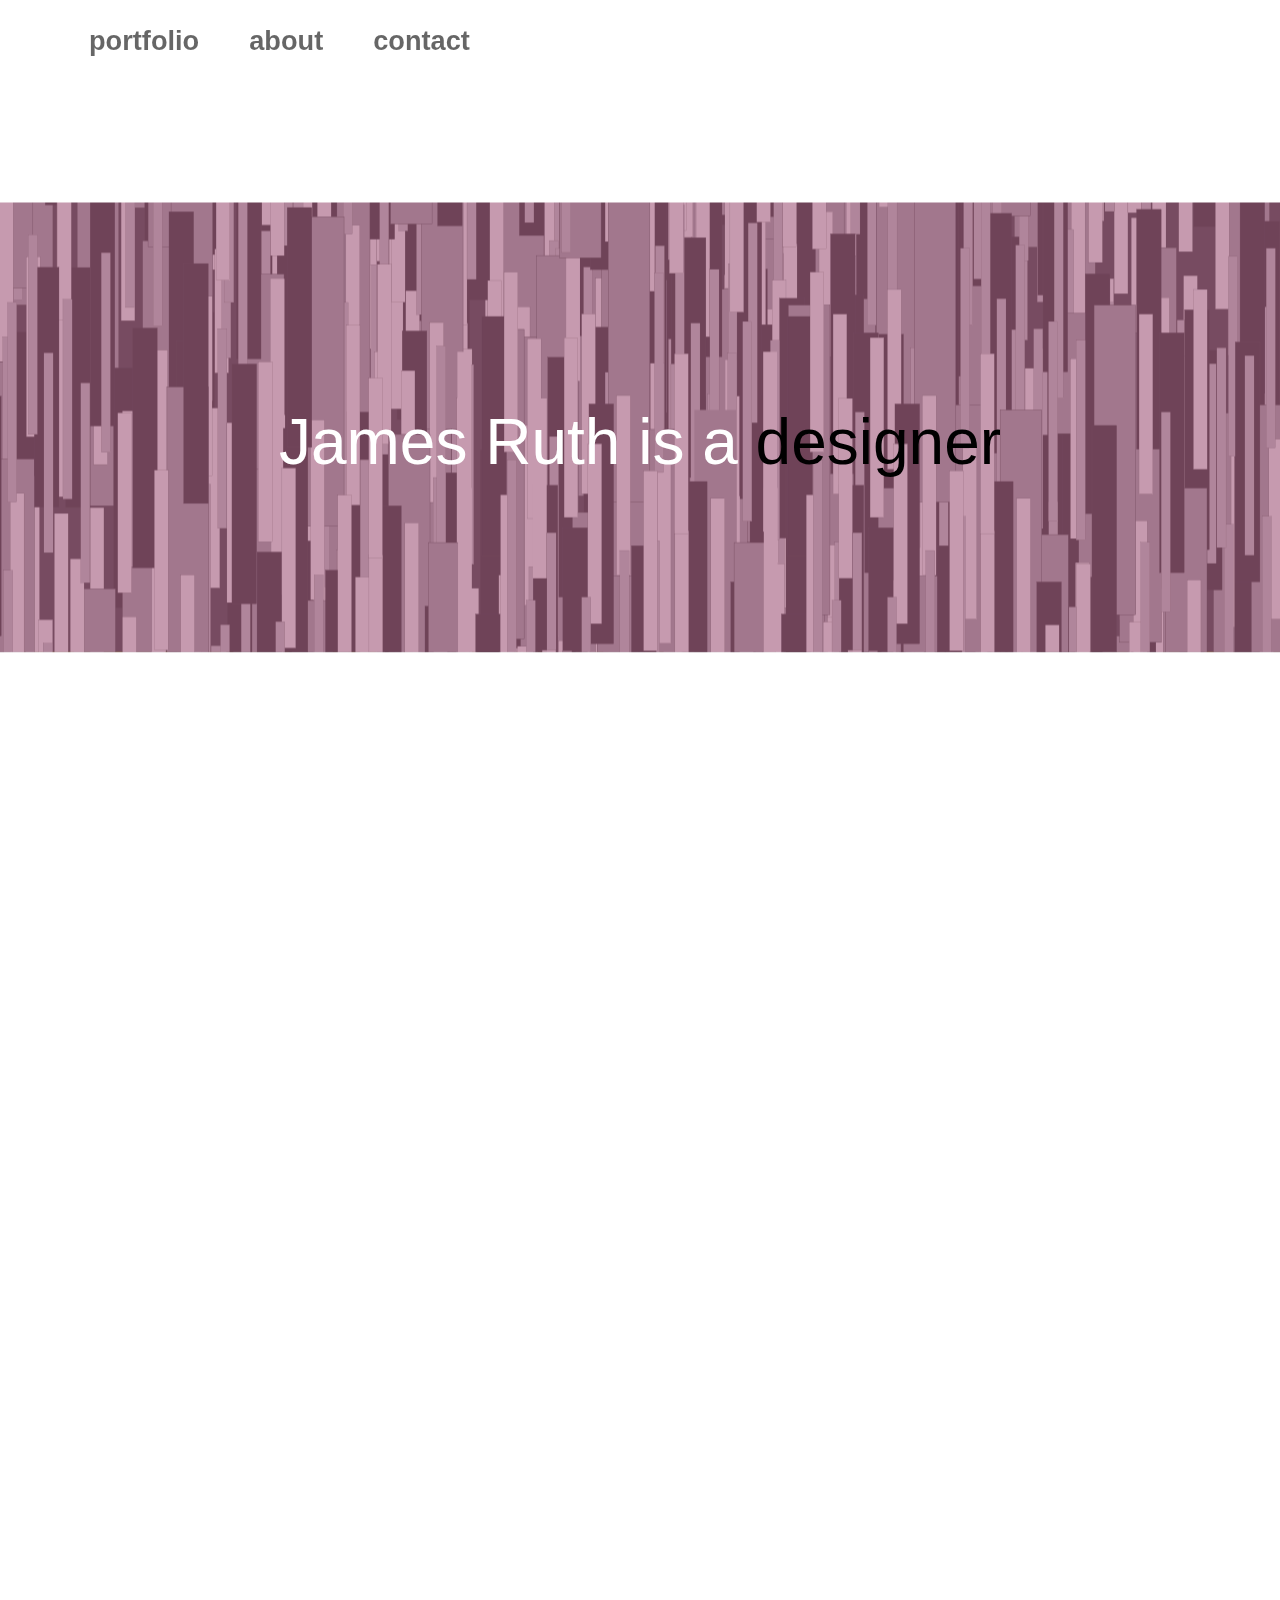
<file: index.html>
<!DOCTYPE html>
<html lang="en">
<head>
    <meta charset="UTF-8">
    <meta name="viewport" content="width=device-width, initial-scale=1.0">
    <link rel="stylesheet" href="parallax.css">
    <link rel="stylesheet" href="interaction.css">
    <link rel="stylesheet" href="style.css">
    <link href="https://fonts.googleapis.com/css?family=Work+Sans:500" rel="stylesheet">
    
    <title>Portfolio</title>
</head>

<body>
      <!-- navbar -->
      <nav>
        <ul>
            <li><a href="#images">portfolio</a></li>
            <li><a href="#paragraph">about</a></li>
           <li><a href="#contact">contact</a></li>
          </ul>
        </nav>
        <!-- parallax test -->
        <div class="parallax-wrapper">
            <div class="content">
                <h1 class="welcome">James Ruth is a <span id="changingword">designer</span></h1>
            </div>
        </div>
    </div>
        <!-- IMAGE GALLERY -->
        <section class="image-gallery content regular-wrapper">
          <div class="box-wrapper box1 hovereffect">
            <div class="box-styling">
            <a href="images/wallpaper/project_1.html">
              <img src= "portfolio projects/inflatables/squarifn.jpg">
              <div class="overlay">
            <h2>Inflatable Group Project</h2>
           
          </div>
          </a>
        </div>  
      </div>   
         <div class="box-wrapper box2 hovereffect">
            <div class="box-styling">
              <a href="images/project_3/project_3.html">
                <img src="portfolio projects/magic mixer/logoog.jpg">
                <div class="overlay">
            <h2>Magic Mixer Brand</h2>
          
          </div>
          </a>
        </div>  
         </div>        
         <div class="box-wrapper box3 hovereffect">
            <div class="box-styling">
              <a href="images/project_4/project_4.html">
                <img src="portfolio projects/monogram/squareemomono.jpg">
                <div class="overlay">
            <h2>Monogaram Project</h2>
         
          </div>
          </a>
        </div> 
         </div>       
        <div class="box-wrapper box4 hovereffect">
            <div class="box-styling">
              <a href="images/project_5/project_5.html">
                <img src="portfolio projects/project 3/spuare.jpg">
                <div class="overlay">
            <h2>Banana Sculpture</h2>
            
          </div>
          </a>
        </div> 
        </div>         
         <div class="box-wrapper box5 hovereffect">
            <div class="box-styling">
            <a href="images/project 6/project_6.html">
              <img src="portfolio projects/string prjct/string3sqr.jpg">
              <div class="overlay">
            <h2>3D String Sculpture</h2>
            
          </div>
          </a>
          </div>
        </div>          
         <div class="box-wrapper box6 hovereffect">
            <div class="box-styling">
              <a href="images/project_7/project_7.html">
                <img src="portfolio projects/instruction manual/square.jpg">
                <div class="overlay">
            <h2>Instruction Manual</h2>
           
          </div>
          </a>
          </div>
        </div> 
        </section>
            </div>
</body>
</html>
</file>
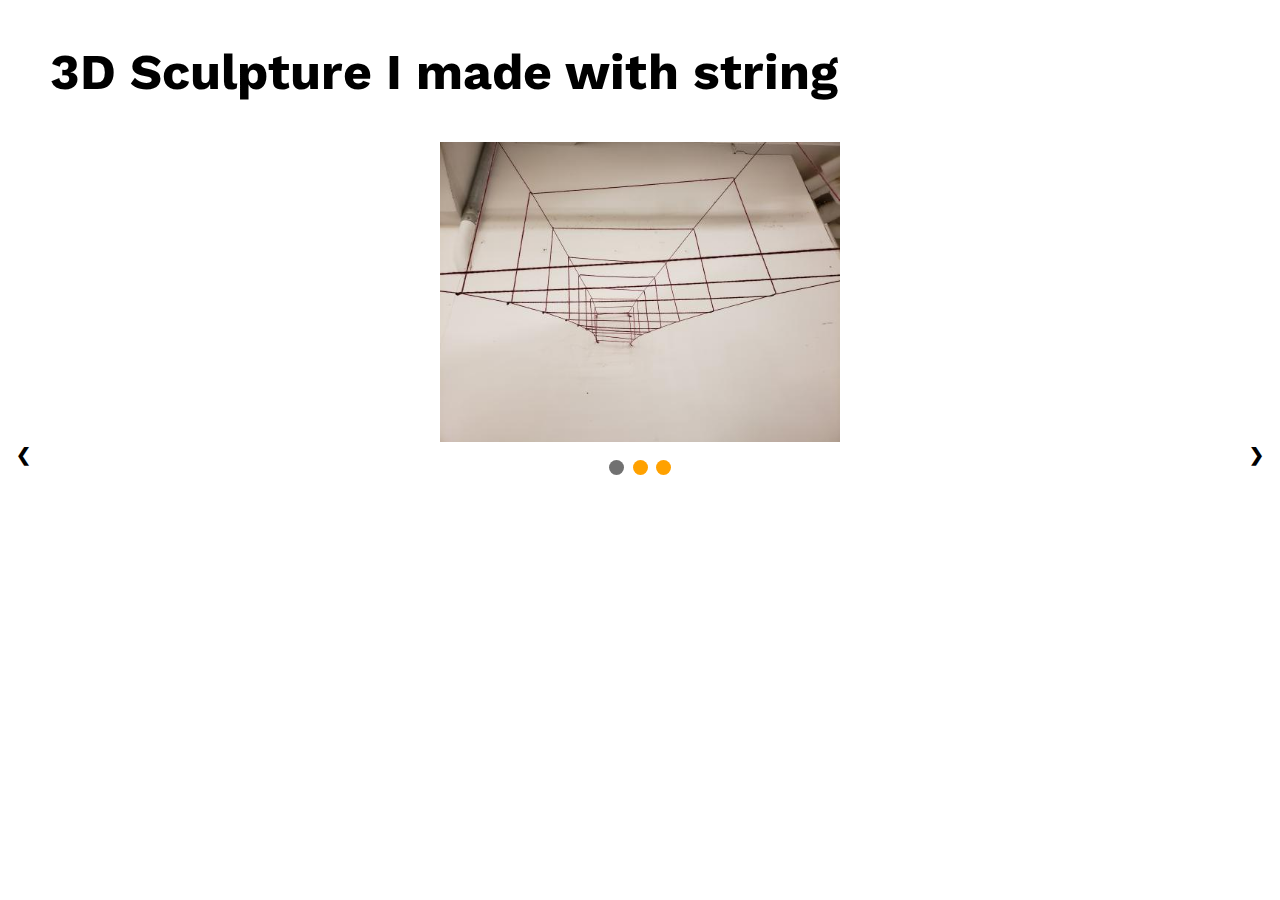
<file: images/project 6/project_6.html>
<!DOCTYPE html>
<!--[if lt IE 7]>      <html class="no-js lt-ie9 lt-ie8 lt-ie7"> <![endif]-->
<!--[if IE 7]>         <html class="no-js lt-ie9 lt-ie8"> <![endif]-->
<!--[if IE 8]>         <html class="no-js lt-ie9"> <![endif]-->
<!--[if gt IE 8]><!--> <html class="no-js"> <!--<![endif]-->
    <head>
        <meta charset="utf-8">
        <meta http-equiv="X-UA-Compatible" content="IE=edge">
        <title>3D Sculpture I made with string</title>
        <meta name="description" content="">
        <meta name="viewport" content="width=device-width, initial-scale=1">
        <link rel="stylesheet" href="/slider.css">
        <link href="https://fonts.googleapis.com/css?family=Work+Sans:500" rel="stylesheet">
    </head>
    <body>
        <h2>3D Sculpture I made with string</h2>
          <div class="slideshow-container">

            <div class="mySlides fade">
              <img src="/portfolio projects/string prjct/string4.jpg" width="400px">
              </div>
            
              <div class="mySlides fade">
              <img src="/portfolio projects/string prjct/stringcheese1.jpg" width="400px">
              </div>
            
              <div class= "mySlides fade">
              <img src="/portfolio projects/string prjct/stringcheese2.jpg" width="400px">
              </div>
            </div>
            
            <a class="prev" onclick="plusSlides(-1)">&#10094;</a>
            <a class="next" onclick="plusSlides(1)">&#10095;</a>
            
          </div>
            <br>
          
            <div style="text-align:center">
              <span class="dot" onclick="currentSlide(1)"></span> 
              <span class="dot" onclick="currentSlide(2)"></span> 
              <span class="dot" onclick="currentSlide(3)"></span>

            </div>
            
        
        <script src="" async defer></script>
        <script>
            var slideIndex = 1;
            showSlides(slideIndex);
            
            function plusSlides(n) {
              showSlides(slideIndex += n);
            }
            
            function currentSlide(n) {
              showSlides(slideIndex = n);
            }
            
            function showSlides(n) {
              var i;
              var slides = document.getElementsByClassName("mySlides");
              var dots = document.getElementsByClassName("dot");
              if (n > slides.length) {slideIndex = 1}    
              if (n < 1) {slideIndex = slides.length}
              for (i = 0; i < slides.length; i++) {
                  slides[i].style.display = "none";  
              }
              for (i = 0; i < dots.length; i++) {
                  dots[i].className = dots[i].className.replace(" active", "");
              }
              slides[slideIndex-1].style.display = "block";  
              dots[slideIndex-1].className += " active";
            }
            </script>
    </body>
</html>
</file>
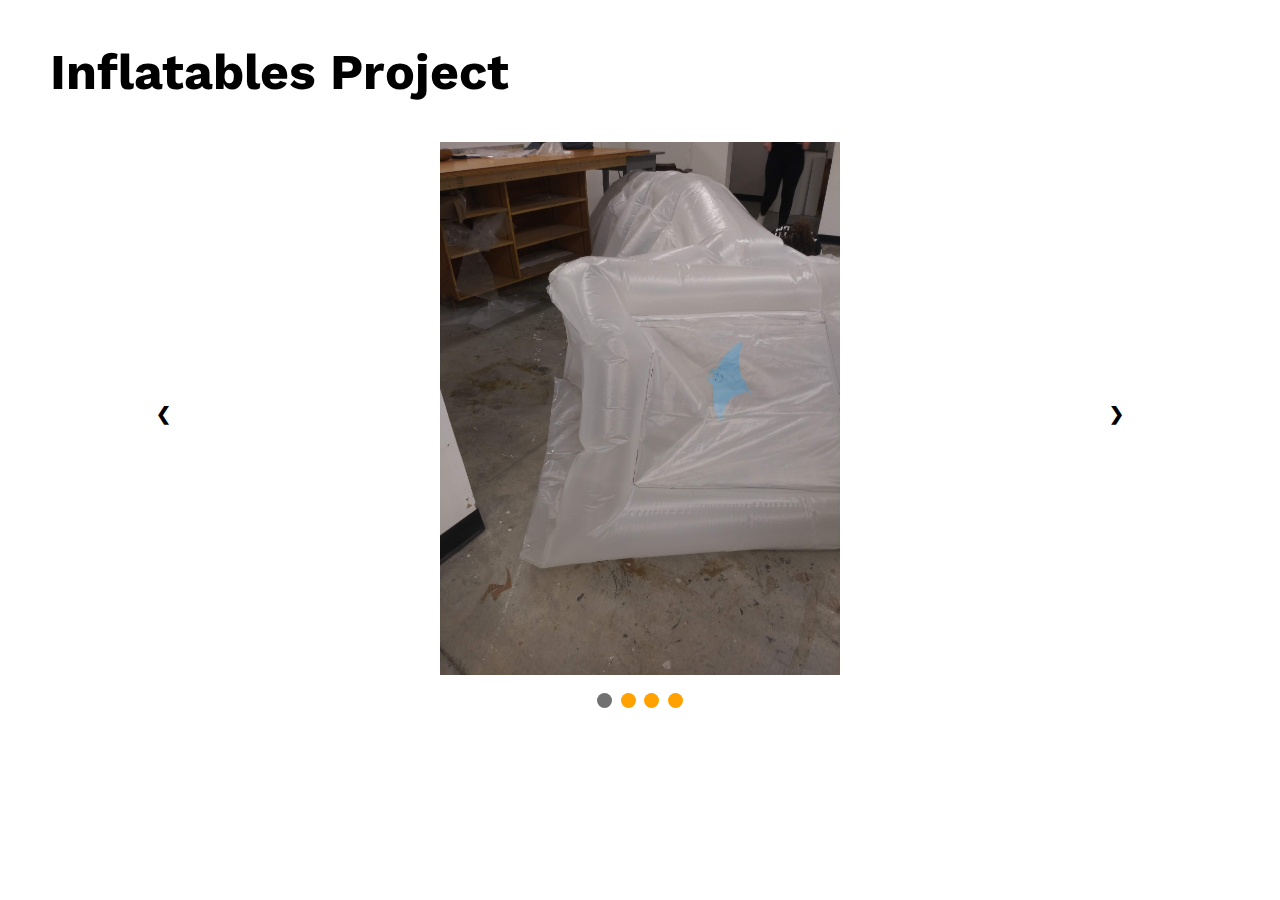
<file: images/project_1/prject2.html>
<!DOCTYPE html>
<!--[if lt IE 7]>      <html class="no-js lt-ie9 lt-ie8 lt-ie7"> <![endif]-->
<!--[if IE 7]>         <html class="no-js lt-ie9 lt-ie8"> <![endif]-->
<!--[if IE 8]>         <html class="no-js lt-ie9"> <![endif]-->
<!--[if gt IE 8]><!--> <html class="no-js"> <!--<![endif]-->
    <head>
        <meta charset="utf-8">
        <meta http-equiv="X-UA-Compatible" content="IE=edge">
        <title>Inflatables Project</title>
        <meta name="description" content="">
        <meta name="viewport" content="width=device-width, initial-scale=1">
        <link rel="stylesheet" href="/slider.css">
        <link href="https://fonts.googleapis.com/css?family=Work+Sans:500" rel="stylesheet">
    </head>
    <body>
        <h2> Inflatables Project</h2>
        <div class="slideshow-container">

            <div class="mySlides fade">
              <img src="/portfolio projects/inflatables/infaltables1.jpg" width="400px">
            </div>
            
            <div class="mySlides fade">
              <img src="/portfolio projects/inflatables/inflate5.jpg" width="400px">
            </div>
            
            <div class="mySlides fade">
             <img src="/portfolio projects/inflatables/infaltables2.jpg" width="400px" >
            </div>
            
            <div class="mySlides fade">
              <img src="/portfolio projects/inflatables/inflate4.jpg" width="400px" >
            </div>

            <a class="prev" onclick="plusSlides(-1)">&#10094;</a>
            <a class="next" onclick="plusSlides(1)">&#10095;</a>
            
            </div>
            <br>
            
            <div style="text-align:center">
              <span class="dot" onclick="currentSlide(1)"></span> 
              <span class="dot" onclick="currentSlide(2)"></span> 
              <span class="dot" onclick="currentSlide(3)"></span>
              <span class="dot" onclick="currentSlide(4)"></span>
          </div>
        
        <script src="" async defer></script>
        <script>
            var slideIndex = 1;
            showSlides(slideIndex);
            
            function plusSlides(n) {
              showSlides(slideIndex += n);
            }
            
            function currentSlide(n) {
              showSlides(slideIndex = n);
            }
            
            function showSlides(n) {
              var i;
              var slides = document.getElementsByClassName("mySlides");
              var dots = document.getElementsByClassName("dot");
              if (n > slides.length) {slideIndex = 1}    
              if (n < 1) {slideIndex = slides.length}
              for (i = 0; i < slides.length; i++) {
                  slides[i].style.display = "none";  
              }
              for (i = 0; i < dots.length; i++) {
                  dots[i].className = dots[i].className.replace(" active", "");
              }
              slides[slideIndex-1].style.display = "block";  
              dots[slideIndex-1].className += " active";
            }
            </script>
    </body>
</html>
</file>
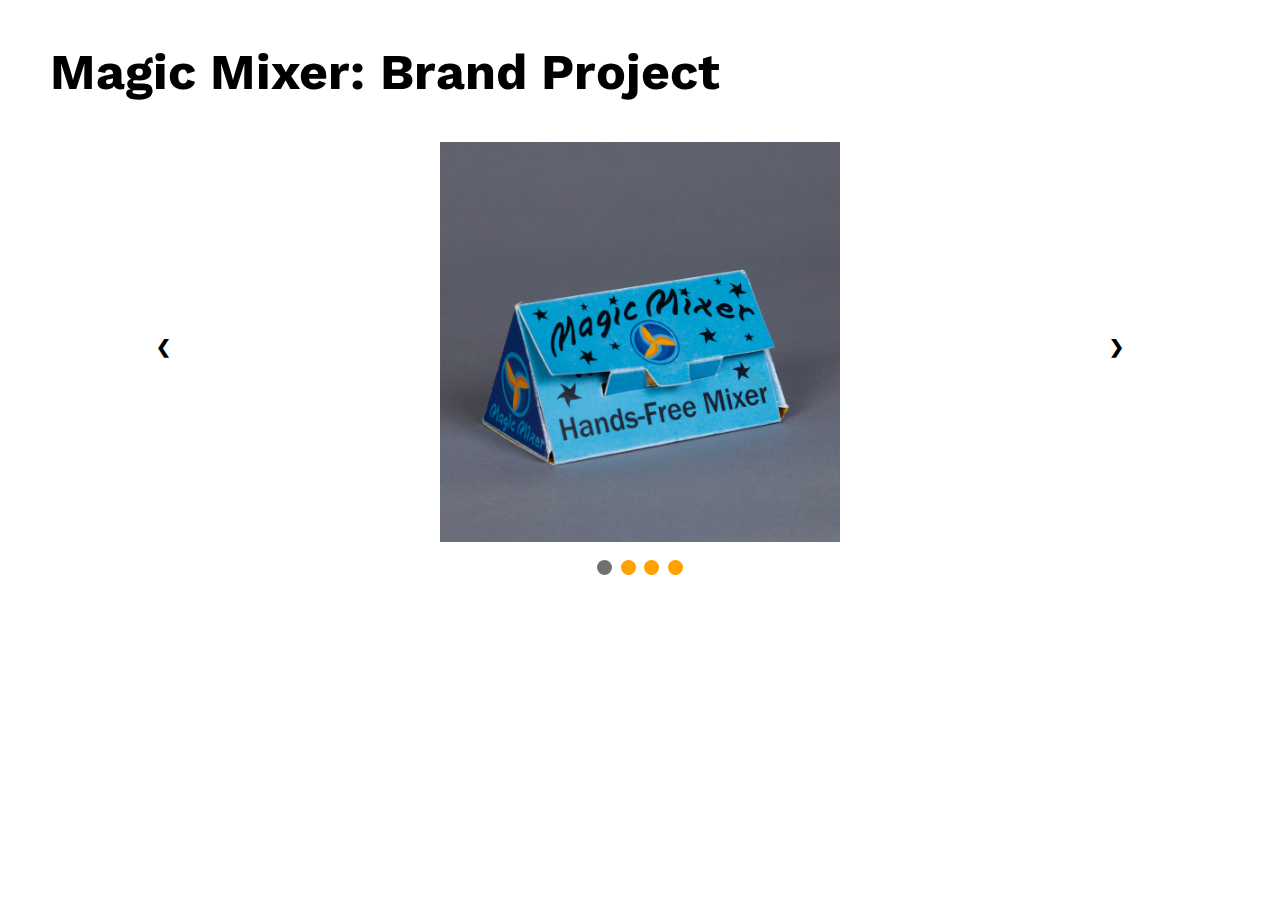
<file: images/project_3/project_3.html>
<!DOCTYPE html>
<!--[if lt IE 7]>      <html class="no-js lt-ie9 lt-ie8 lt-ie7"> <![endif]-->
<!--[if IE 7]>         <html class="no-js lt-ie9 lt-ie8"> <![endif]-->
<!--[if IE 8]>         <html class="no-js lt-ie9"> <![endif]-->
<!--[if gt IE 8]><!--> <html class="no-js"> <!--<![endif]-->
    <head>
        <meta charset="utf-8">
        <meta http-equiv="X-UA-Compatible" content="IE=edge">
        <title>Magic Mixer</title>
        <meta name="description" content="">
        <meta name="viewport" content="width=device-width, initial-scale=1">
        <link rel="stylesheet" href="/slider.css">
        <link href="https://fonts.googleapis.com/css?family=Work+Sans:500" rel="stylesheet">
    </head>
    <body>
        <h2> Magic Mixer: Brand Project</h2>
        <div class="slideshow-container">

            <div class="mySlides fade">
              <img src="/portfolio projects/magic mixer/_MG_2797.jpg" width="400px">
            </div>
            
            <div class="mySlides fade">
            <img src="/portfolio projects/magic mixer/brand book5.jpg" width="400px">
            </div>
            
            <div class= "mySlides fade">
            <img src="/portfolio projects/magic mixer/brand book6.jpg" width="400px">
            </div>
            
            <div class= "mySlides fade">
            <img src="/portfolio projects/magic mixer/brand book7.jpg" width="400px">
            </div>
            
            
            <a class="prev" onclick="plusSlides(-1)">&#10094;</a>
            <a class="next" onclick="plusSlides(1)">&#10095;</a>
            
            </div>
            <br>
          
            <div style="text-align:center">
              <span class="dot" onclick="currentSlide(1)"></span> 
              <span class="dot" onclick="currentSlide(2)"></span> 
              <span class="dot" onclick="currentSlide(3)"></span>
              <span class="dot" onclick="currentSlide(4)"></span>
          </div>
            
        
        <script src="" async defer></script>
        <script>
            var slideIndex = 1;
            showSlides(slideIndex);
            
            function plusSlides(n) {
              showSlides(slideIndex += n);
            }
            
            function currentSlide(n) {
              showSlides(slideIndex = n);
            }
            
            function showSlides(n) {
              var i;
              var slides = document.getElementsByClassName("mySlides");
              var dots = document.getElementsByClassName("dot");
              if (n > slides.length) {slideIndex = 1}    
              if (n < 1) {slideIndex = slides.length}
              for (i = 0; i < slides.length; i++) {
                  slides[i].style.display = "none";  
              }
              for (i = 0; i < dots.length; i++) {
                  dots[i].className = dots[i].className.replace(" active", "");
              }
              slides[slideIndex-1].style.display = "block";  
              dots[slideIndex-1].className += " active";
            }
            </script>
    </body>
</html>
</file>
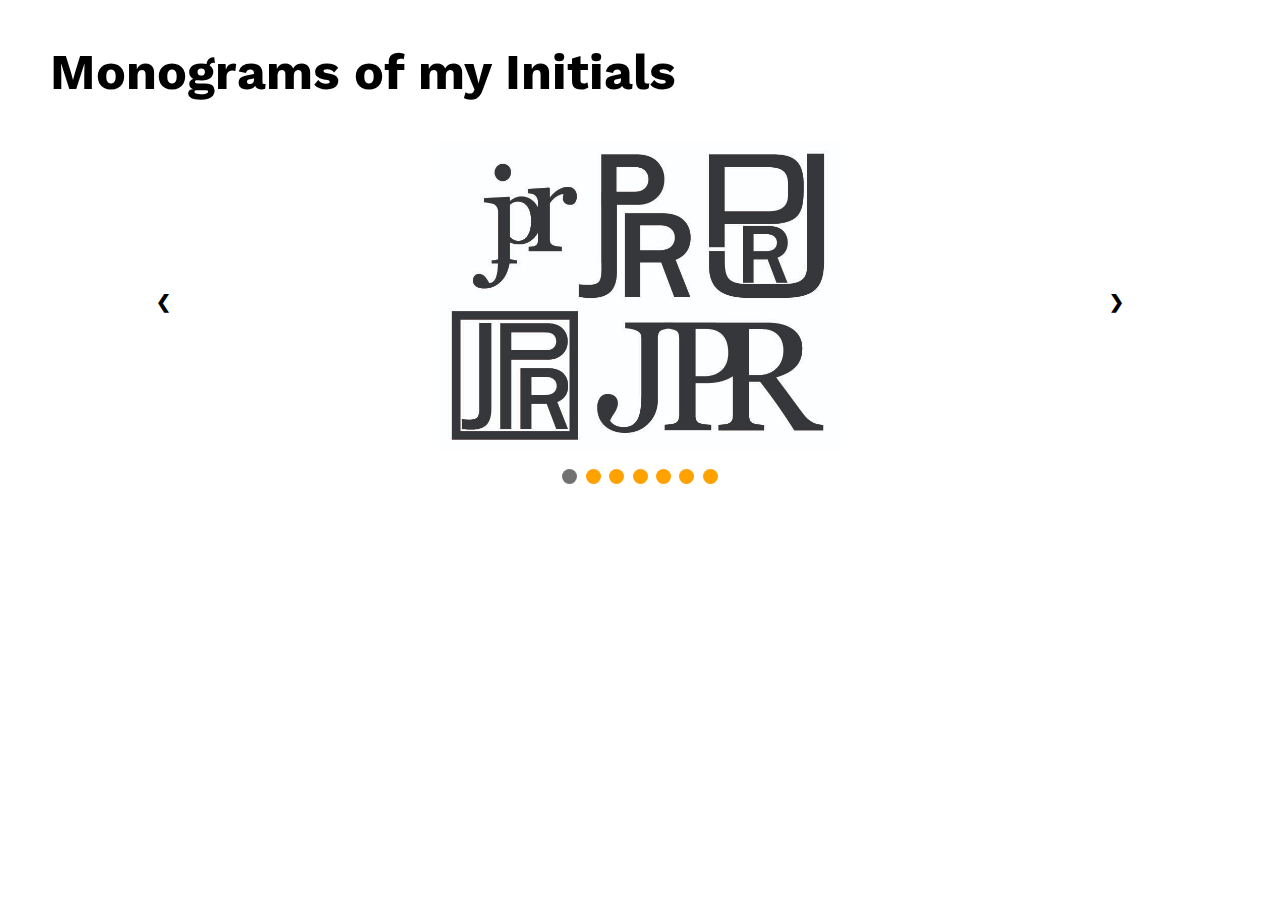
<file: images/project_4/project_4.html>
<!DOCTYPE html>
<!--[if lt IE 7]>      <html class="no-js lt-ie9 lt-ie8 lt-ie7"> <![endif]-->
<!--[if IE 7]>         <html class="no-js lt-ie9 lt-ie8"> <![endif]-->
<!--[if IE 8]>         <html class="no-js lt-ie9"> <![endif]-->
<!--[if gt IE 8]><!--> <html class="no-js"> <!--<![endif]-->
    <head>
        <meta charset="utf-8">
        <meta http-equiv="X-UA-Compatible" content="IE=edge">
        <title>Monograms of my Initials</title>
        <meta name="description" content="">
        <meta name="viewport" content="width=device-width, initial-scale=1">
        <link rel="stylesheet" href="/slider.css">
        <link href="https://fonts.googleapis.com/css?family=Work+Sans:500" rel="stylesheet">
    </head>
    <body>
        <h2>Monograms of my Initials</h2>
          <div class="slideshow-container">

            <div class="mySlides fade">
              <img src="/portfolio projects/monogram/monogram-05.jpg" width="400px">
              </div>
            
              <div class="mySlides fade">
              <img src="/portfolio projects/monogram/monogram-06.svg" width="400px">
              </div>
            
              <div class= "mySlides fade">
              <img src="/portfolio projects/monogram/monogram-01.jpg" width="400px">
              </div>
            
             <div class= "mySlides fade">
             <img src="/portfolio projects/monogram/monogram-11.jpg" width="400px">
             </div>

             <div class= "mySlides fade">
              <img src="/portfolio projects/monogram/monogram-09.jpg" width="400px">
             </div>
             
              <div class= "mySlides fade">
                <img src="/portfolio projects/monogram/monogram-12.jpg" width="400px">
              </div>

              <div class= "mySlides fade">
              <img src="/portfolio projects/monogram/squareemomono.jpg" width="400px">
              </div>
            
            <a class="prev" onclick="plusSlides(-1)">&#10094;</a>
            <a class="next" onclick="plusSlides(1)">&#10095;</a>
            
            </div>
            <br>
          
            <div style="text-align:center">
              <span class="dot" onclick="currentSlide(1)"></span> 
              <span class="dot" onclick="currentSlide(2)"></span> 
              <span class="dot" onclick="currentSlide(3)"></span>
              <span class="dot" onclick="currentSlide(4)"></span>
              <span class="dot" onclick="currentSlide(5)"></span>
              <span class="dot" onclick="currentSlide(6)"></span>
              <span class="dot" onclick="currentSlide(7)"></span>
          </div>
            
        
        <script src="" async defer></script>
        <script>
            var slideIndex = 1;
            showSlides(slideIndex);
            
            function plusSlides(n) {
              showSlides(slideIndex += n);
            }
            
            function currentSlide(n) {
              showSlides(slideIndex = n);
            }
            
            function showSlides(n) {
              var i;
              var slides = document.getElementsByClassName("mySlides");
              var dots = document.getElementsByClassName("dot");
              if (n > slides.length) {slideIndex = 1}    
              if (n < 1) {slideIndex = slides.length}
              for (i = 0; i < slides.length; i++) {
                  slides[i].style.display = "none";  
              }
              for (i = 0; i < dots.length; i++) {
                  dots[i].className = dots[i].className.replace(" active", "");
              }
              slides[slideIndex-1].style.display = "block";  
              dots[slideIndex-1].className += " active";
            }
            </script>
    </body>
</html>
</file>
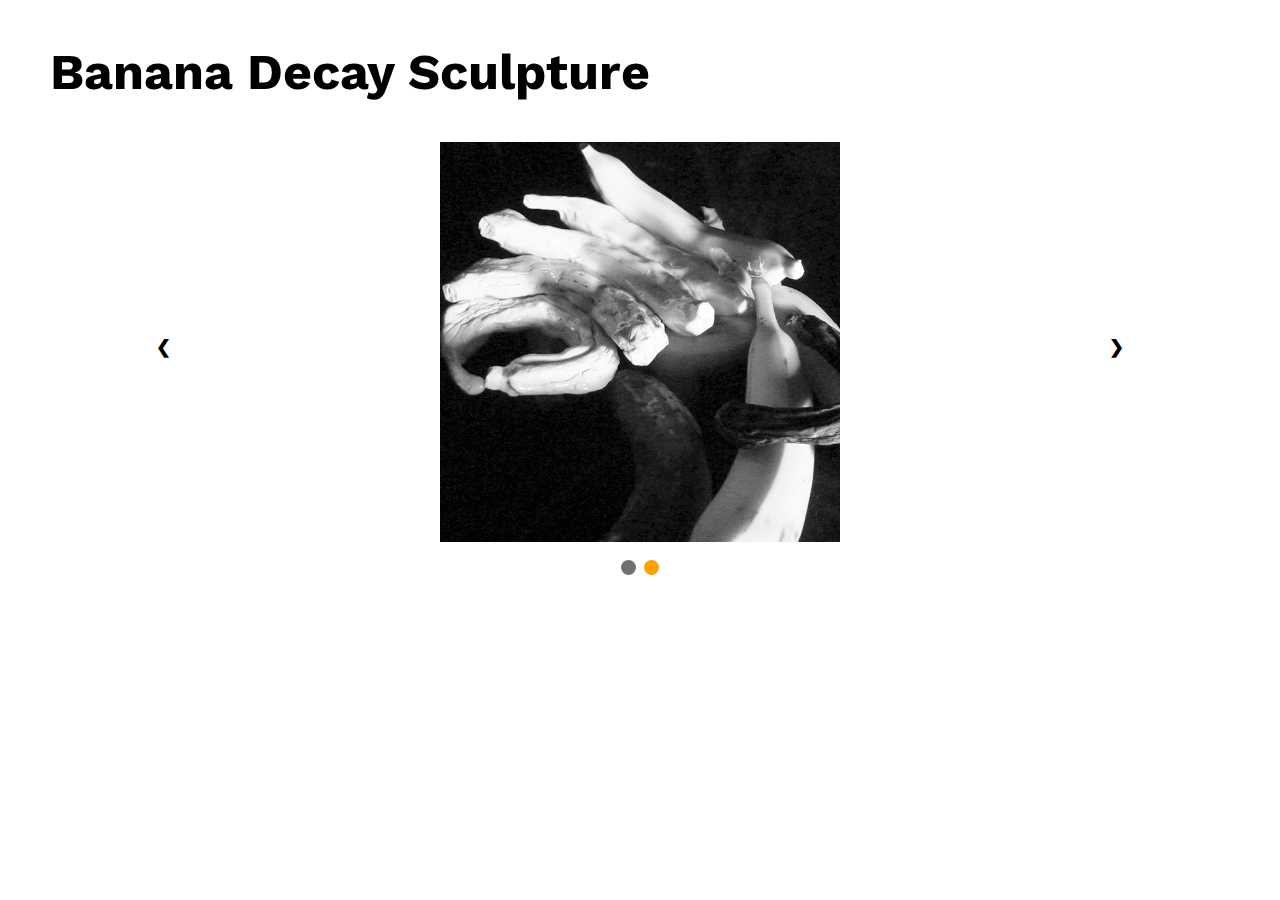
<file: images/project_5/project_5.html>
<!DOCTYPE html>
<!--[if lt IE 7]>      <html class="no-js lt-ie9 lt-ie8 lt-ie7"> <![endif]-->
<!--[if IE 7]>         <html class="no-js lt-ie9 lt-ie8"> <![endif]-->
<!--[if IE 8]>         <html class="no-js lt-ie9"> <![endif]-->
<!--[if gt IE 8]><!--> <html class="no-js"> <!--<![endif]-->
    <head>
        <meta charset="utf-8">
        <meta http-equiv="X-UA-Compatible" content="IE=edge">
        <title>Banana Sculpture</title>
        <meta name="description" content="">
        <meta name="viewport" content="width=device-width, initial-scale=1">
        <link rel="stylesheet" href="/slider.css">
        <link href="https://fonts.googleapis.com/css?family=Work+Sans:500" rel="stylesheet">
    </head>
    <body>
        <h2>Banana Decay Sculpture</h2>
          <div class="slideshow-container">

            <div class="mySlides fade">
              <img src="/portfolio projects/project 3/spuare.jpg" width="400px">
              </div>
            
              <div class="mySlides fade">
              <img src="/portfolio projects/project 3/Sculpturedrawing.JPG" width="400px">
              </div>
            

            
            <a class="prev" onclick="plusSlides(-1)">&#10094;</a>
            <a class="next" onclick="plusSlides(1)">&#10095;</a>
            
            </div>
            <br>
          
            <div style="text-align:center">
              <span class="dot" onclick="currentSlide(1)"></span> 
              <span class="dot" onclick="currentSlide(2)"></span> 
          </div>
            
        
        <script src="" async defer></script>
        <script>
            var slideIndex = 1;
            showSlides(slideIndex);
            
            function plusSlides(n) {
              showSlides(slideIndex += n);
            }
            
            function currentSlide(n) {
              showSlides(slideIndex = n);
            }
            
            function showSlides(n) {
              var i;
              var slides = document.getElementsByClassName("mySlides");
              var dots = document.getElementsByClassName("dot");
              if (n > slides.length) {slideIndex = 1}    
              if (n < 1) {slideIndex = slides.length}
              for (i = 0; i < slides.length; i++) {
                  slides[i].style.display = "none";  
              }
              for (i = 0; i < dots.length; i++) {
                  dots[i].className = dots[i].className.replace(" active", "");
              }
              slides[slideIndex-1].style.display = "block";  
              dots[slideIndex-1].className += " active";
            }
            </script>
    </body>
</html>
</file>
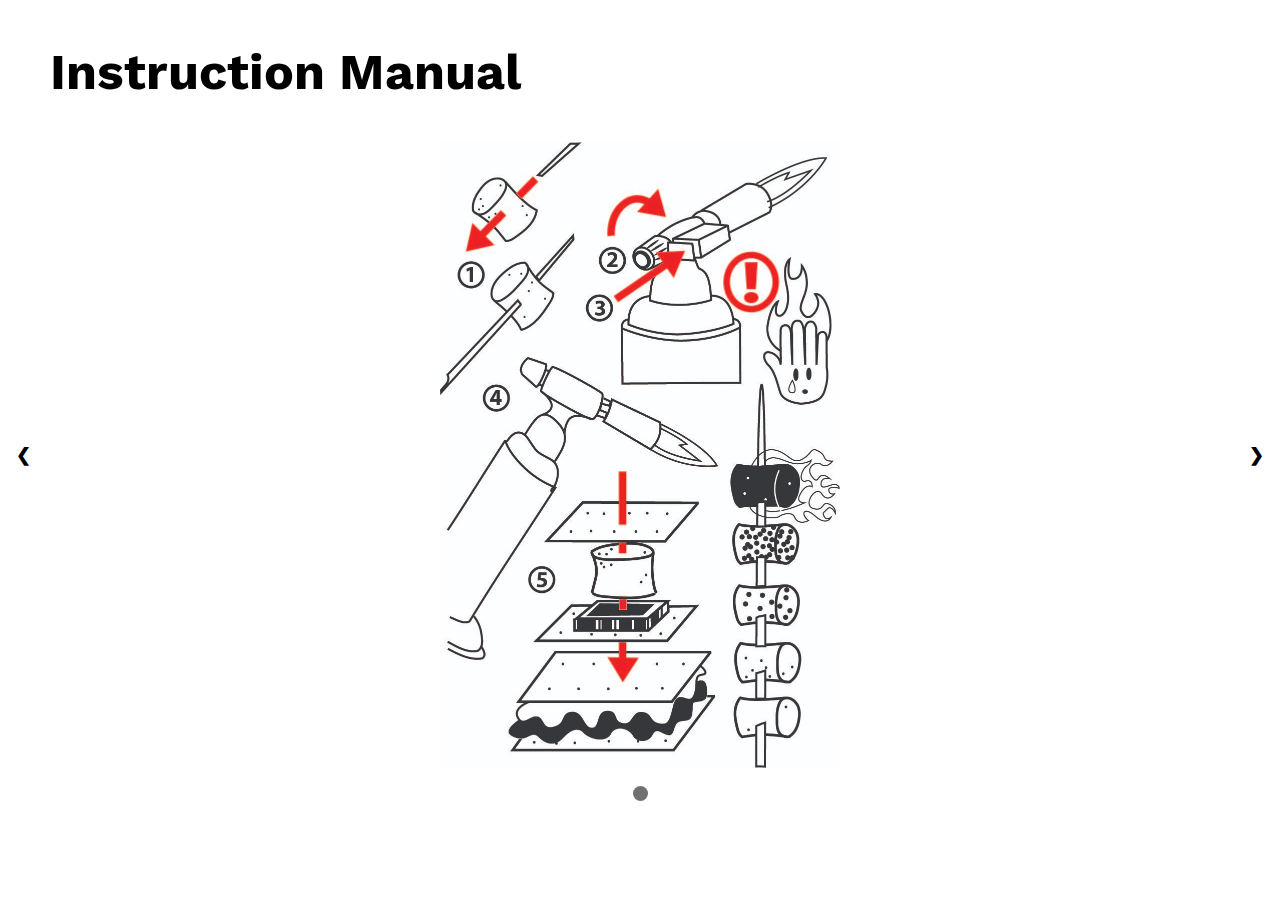
<file: images/project_7/project_7.html>
<!DOCTYPE html>
<!--[if lt IE 7]>      <html class="no-js lt-ie9 lt-ie8 lt-ie7"> <![endif]-->
<!--[if IE 7]>         <html class="no-js lt-ie9 lt-ie8"> <![endif]-->
<!--[if IE 8]>         <html class="no-js lt-ie9"> <![endif]-->
<!--[if gt IE 8]><!--> <html class="no-js"> <!--<![endif]-->
    <head>
        <meta charset="utf-8">
        <meta http-equiv="X-UA-Compatible" content="IE=edge">
        <title>Instruction Manual</title>
        <meta name="description" content="">
        <meta name="viewport" content="width=device-width, initial-scale=1">
        <link rel="stylesheet" href="/slider.css">
        <link href="https://fonts.googleapis.com/css?family=Work+Sans:500" rel="stylesheet">
    </head>
    <body>
        <h2>Instruction Manual</h2>
          <div class="slideshow-container">

            <div class="mySlides fade">
              <img src="/portfolio projects/instruction manual/projectfinalofficial.jpg" width="400px">
              </div>
            
            </div>
            
            <a class="prev" onclick="plusSlides(-1)">&#10094;</a>
            <a class="next" onclick="plusSlides(1)">&#10095;</a>
            
          </div>
            <br>
          
            <div style="text-align:center">
              <span class="dot" onclick="currentSlide(1)"></span> 

            </div>
            
        
        <script src="" async defer></script>
        <script>
            var slideIndex = 1;
            showSlides(slideIndex);
            
            function plusSlides(n) {
              showSlides(slideIndex += n);
            }
            
            function currentSlide(n) {
              showSlides(slideIndex = n);
            }
            
            function showSlides(n) {
              var i;
              var slides = document.getElementsByClassName("mySlides");
              var dots = document.getElementsByClassName("dot");
              if (n > slides.length) {slideIndex = 1}    
              if (n < 1) {slideIndex = slides.length}
              for (i = 0; i < slides.length; i++) {
                  slides[i].style.display = "none";  
              }
              for (i = 0; i < dots.length; i++) {
                  dots[i].className = dots[i].className.replace(" active", "");
              }
              slides[slideIndex-1].style.display = "block";  
              dots[slideIndex-1].className += " active";
            }
            </script>
    </body>
</html>
</file>
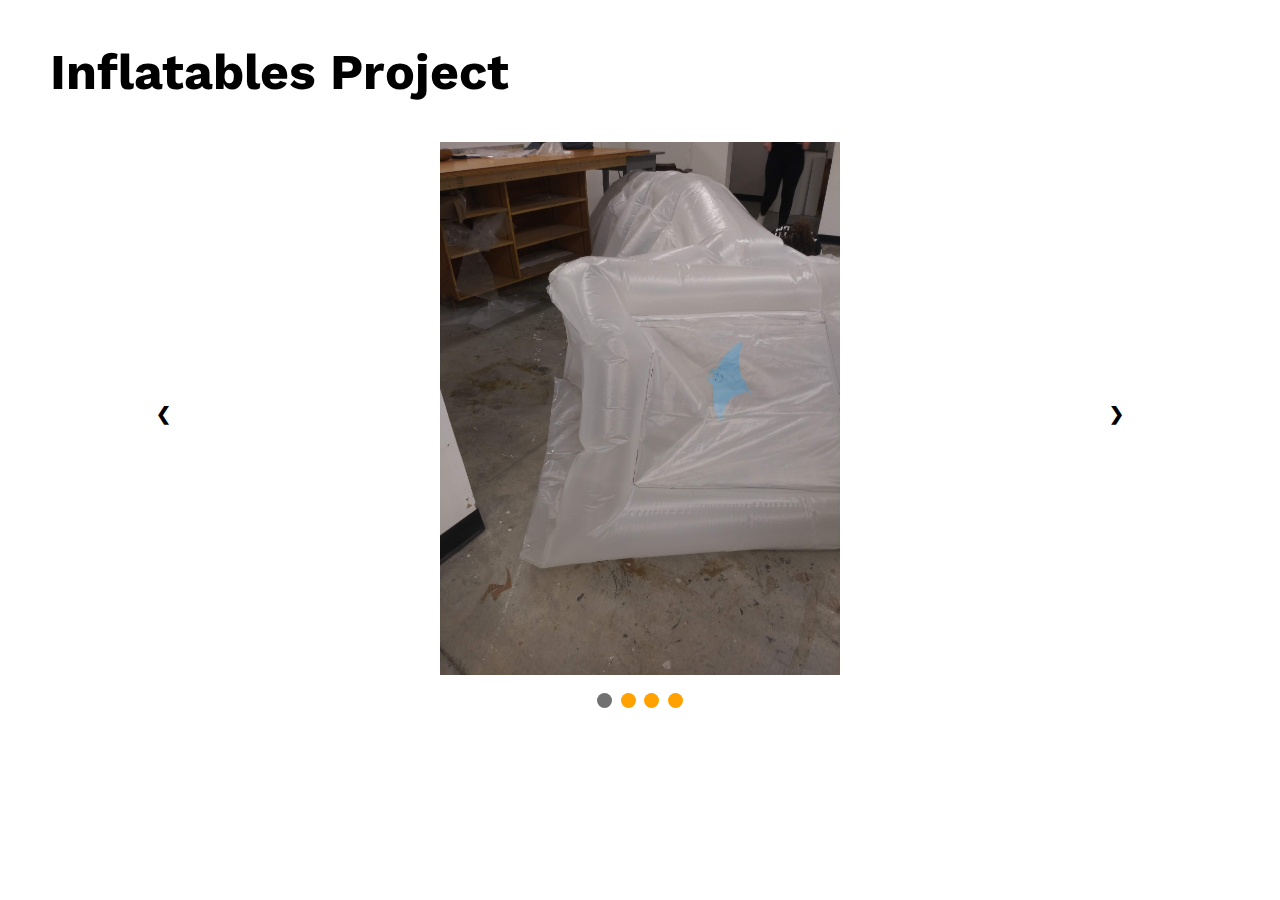
<file: images/wallpaper/project_1.html>
<!DOCTYPE html>
<!--[if lt IE 7]>      <html class="no-js lt-ie9 lt-ie8 lt-ie7"> <![endif]-->
<!--[if IE 7]>         <html class="no-js lt-ie9 lt-ie8"> <![endif]-->
<!--[if IE 8]>         <html class="no-js lt-ie9"> <![endif]-->
<!--[if gt IE 8]><!--> <html class="no-js"> <!--<![endif]-->
    <head>
        <meta charset="utf-8">
        <meta http-equiv="X-UA-Compatible" content="IE=edge">
        <title>Baggette Recipe</title>
        <meta name="description" content="">
        <meta name="viewport" content="width=device-width, initial-scale=1">
        <link rel="stylesheet" href="/slider.css">
        <link href="https://fonts.googleapis.com/css?family=Work+Sans:500" rel="stylesheet">
    </head>
    <body>
        <h2> Inflatables Project</h2>
        <div class="slideshow-container">

            <div class="mySlides fade">
              <img src="/portfolio projects/inflatables/infaltables1.jpg" width="400px">
            </div>
            
            <div class="mySlides fade">
              <img src="/portfolio projects/inflatables/inflate5.jpg" width="400px">
            </div>
            
            <div class="mySlides fade">
             <img src="/portfolio projects/inflatables/infaltables2.jpg" width="400px" >
            </div>
            
            <div class="mySlides fade">
              <img src="/portfolio projects/inflatables/inflate4.jpg" width="400px" >
            </div>

            <a class="prev" onclick="plusSlides(-1)">&#10094;</a>
            <a class="next" onclick="plusSlides(1)">&#10095;</a>
            
            </div>
            <br>
            
            <div style="text-align:center">
              <span class="dot" onclick="currentSlide(1)"></span> 
              <span class="dot" onclick="currentSlide(2)"></span> 
              <span class="dot" onclick="currentSlide(3)"></span>
              <span class="dot" onclick="currentSlide(4)"></span>
          </div>
        
        <script src="" async defer></script>
        <script>
            var slideIndex = 1;
            showSlides(slideIndex);
            
            function plusSlides(n) {
              showSlides(slideIndex += n);
            }
            
            function currentSlide(n) {
              showSlides(slideIndex = n);
            }
            
            function showSlides(n) {
              var i;
              var slides = document.getElementsByClassName("mySlides");
              var dots = document.getElementsByClassName("dot");
              if (n > slides.length) {slideIndex = 1}    
              if (n < 1) {slideIndex = slides.length}
              for (i = 0; i < slides.length; i++) {
                  slides[i].style.display = "none";  
              }
              for (i = 0; i < dots.length; i++) {
                  dots[i].className = dots[i].className.replace(" active", "");
              }
              slides[slideIndex-1].style.display = "block";  
              dots[slideIndex-1].className += " active";
            }
            </script>
    </body>
</html>
</file>
<file: parallax.css>
.parallax-wrapper {
  width: 100vw;
  height:100vh;
  padding-top:20vh;
  box-sizing: border-box;
}
.regular-wrapper {
  z-index: 2;
  position: relative;
  height:100vh;
  padding-top:20vh;
  background-color: rgb(255, 255, 255);
}
.regular-wrapper2 {
  z-index: 2;
  position: relative;
  padding-top:10vh;
  padding-bottom: 10vh;
  background-color: rgb(255, 255, 255);
}


.parallax-wrapper::before {
  content:"";
  width: 100vw;
  height: 50vh;
  background-image: url(/images/ppp.svg);
  background-position: bottom center;
  background-size: cover;
  background-repeat: no-repeat;
  position: absolute;
  z-index: -1;
}


html {
  overflow: hidden;
}
body {
  height: 100vh;
  perspective: 1px;
  transform-style: preserve-3d;
  overflow-x:hidden;
  overflow-y:auto;
}
.parallax-wrapper {
  transform-style: preserve-3d;
}

.parallax-wrapper::before {
  transform:translateZ(-1px) scale(2);
}

.parallax-wrapper::before {
  z-index: -1;
}
</file>
<file: interaction.css>
.hovereffect {
    width: 100%;
    height: 100%;
    float: left;
    overflow: hidden;
    position: relative;
    text-align: center;
    cursor: default;
  }
  
  .hovereffect .overlay {
    width: 100%;
    height: 100%;
    position: absolute;
    overflow: hidden;
    top: 0;
    left: 0;
  }
  
  .hovereffect img {
    width: 100%;
    height: 100%;
    display: block;
    position: relative;
    -webkit-transition: all 0.4s ease-in;
    transition: all 0.4s ease-in;
  }
  
  .hovereffect:hover img {
    filter:blur(3px);
    -webkit-filter: blur(6px);
    -webkit-transform: scale(1.2);
    -ms-transform: scale(1.2);
    transform: scale(1.2);
  }
  
  .hovereffect h2 {
    /* text-transform: uppercase; */
    text-align: center;
    position: relative;
    font-size: 3em;
    padding: 10px;
    font-family: 'Work Sans', sans-serif;
    /* color:#FFA100; */
  }
  
  .hovereffect p {
    display:middle;
    text-decoration: none;
    padding: 7px 14px;
    margin: 0;
    background-color: transparent;
  }
  
 
  
  .hovereffect p, .hovereffect h2 {
    -webkit-transform: scale(0.7);
    -ms-transform: scale(0.7);
    transform: scale(0.7);
    -webkit-transition: all 0.4s ease-in;
    transition: all 0.4s ease-in;
    opacity: 0;
    filter: alpha(opacity=0);
    color:rgb(233, 70, 233);;
    text-transform: uppercase;
    font-family: 'Work Sans', sans-serif;
    font-weight: 600;
    margin-top:100px;
  }
  
  .hovereffect:hover p, .hovereffect:hover h2 {
    opacity: 1;
    filter: alpha(opacity=100);
    -webkit-transform: scale(1);
    -ms-transform: scale(1);
    transform: scale(1);
  }
</file>
<file: style.css>
* {
    font-family: 'Montserrat', sans-serif;
    margin: 0;
    padding: 0;
}


img {
    width: 100%;
    height: auto;
}

/* NAVBAR CSS */
nav{
    padding-left:4em;
    padding-right: 4em;
    /* TODO: figure out no longer staying fixed */
    position: fixed;
    width: 100%;
    top:0;
    left:0;
    z-index:10;
  }

  nav ul {
    margin:0;
    padding:0;
    display:flex;
  }
  nav li{
    padding: 1em 0;
    list-style-type: none;
    padding: 25px;
    font-size: 1.7em;
  }
  
  nav li a {
    color:black;
    font-weight: 600;
    opacity: 0.6;
    text-decoration: none;
    transition: .3s;
  }
  
  nav li a:hover {
    color:rgb(233, 70, 233);
    opacity: 1;
    text-decoration: none;
  }

  /* HEADER CSS */
.header {
    position: relative;
    background-image: url(/images/geometric-decoration-5836.jpg);
    background-position: center center;
    background-size: cover;
    background-repeat: no-repeat;
    height: 100vh;
    background-color: black;
}


.welcome{
    margin-top: 25vh;
    text-align: center;
    font-weight: 500;
    font-size:4em;
    color:white}

#changingword {
    color:black;
      } 

/* IMAGE GALLERY CSS */
.image-gallery {
    height: 100%;
    display: grid;
    grid-template-columns: 1fr minmax(350px, 1fr)  minmax(350px, 1fr) minmax(350px, 1fr) 1fr;
    grid-template-rows: auto;
    grid-gap: 10px;
    padding-top: 200px;
    padding-bottom: 200px;
    grid-template-areas:
    ". a b c ."
    ". d e f ."
    ;
}

.box-styling {
    height: 350px;
    background-color: rgb(110, 110, 110);
    /* clip-path: polygon(5% 5%, 100% 0%, 100% 75%, 75% 75%, 75% 100%, 50% 75%, 0% 75%); */
  }

.box-wrapper{
  height:350px;
  border-radius: 1%;
}
.box1 {
    grid-area: a;
}

.box2 {
    grid-area: b;
}

.box3 {
    grid-area: c;
}

.box4 {
    grid-area: d;
}

.box5 {
    grid-area: e;
}

.box6 {
    grid-area: f;
}

.bigText {
    font-size: 2em;
    padding-right: .5ch;
}


  

  /* MEDIA QUERY FOR SMALL SCREENS */
 @media (max-width:1100px){
    .image-gallery {
      padding-bottom: 0px;
        margin-bottom: 600px;
        grid-template-columns: 1fr minmax(350px, 1fr) minmax(350px, 1fr) 1fr;
        grid-template-areas:
        ". a b ."
        ". c d ."
        ". e f ."
        ;
    }
 }

/* MEDIA QUERY FOR MOBILE */
 @media (max-width:735px){
     nav {
         padding-left: 0;
     }

    .image-gallery {
        padding-bottom: 200%;
        grid-template-columns: 1fr minmax(400px, 1fr) 1fr;
        grid-template-areas:
        ".a."
        ".b."
        ".c."
        ".d."
        ".e."
        ".f."
        ;
    }

    .contact {
        padding-bottom: 200%;
        grid-template-columns: 3fr minmax(2fr, 1fr) 3fr;
        grid-template-rows: auto;
        grid-template-areas:
        ". title ."
        ". logo ."
        ". wrapper ."
        ;
    }
    
 }
</file>
<file: slider.css>
* {box-sizing: border-box}
body {font-family: Verdana, sans-serif; margin:0}
.mySlides {display: none}
img {
    display: block;
    margin-left: auto;
    margin-right: auto;
  }

/* Slideshow container */
.slideshow-container {
  max-width: 1000px;
  position: relative;
  margin: auto;
}

/* Next & previous buttons */
.prev, .next {
  cursor: pointer;
  position: absolute;
  top: 50%;
  width: auto;
  padding: 16px;
  margin-top: -22px;
  color: black;
  font-weight: bold;
  font-size: 18px;
  transition: 0.6s ease;
  border-radius: 0 3px 3px 0;
  user-select: none;
}

/* Position the "next button" to the right */
.next {
  right: 0;
  border-radius: 3px 0 0 3px;
}

/* On hover, add a black background color with a little bit see-through */
.prev:hover, .next:hover {
  background-color: rgba(0,0,0,0.8);
}





/* The dots/bullets/indicators */
.dot {
  cursor: pointer;
  height: 15px;
  width: 15px;
  margin: 0 2px;
  background-color: #FFA100;
  border-radius: 50%;
  display: inline-block;
  transition: background-color 0.6s ease;
}

.active, .dot:hover {
  background-color: #717171;
}

/* Fading animation */
.fade {
  -webkit-animation-name: fade;
  -webkit-animation-duration: 1.5s;
  animation-name: fade;
  animation-duration: 1.5s;
}

@-webkit-keyframes fade {
  from {opacity: .4} 
  to {opacity: 1}
}

@keyframes fade {
  from {opacity: .4} 
  to {opacity: 1}
}

/* On smaller screens, decrease text size */
@media only screen and (max-width: 300px) {
  .prev, .next,.text {font-size: 11px}
}

h2{position: relative;
    left: 50px;
    font-family: 'Work Sans', sans-serif;
    font-size: 50px
}
</file>
